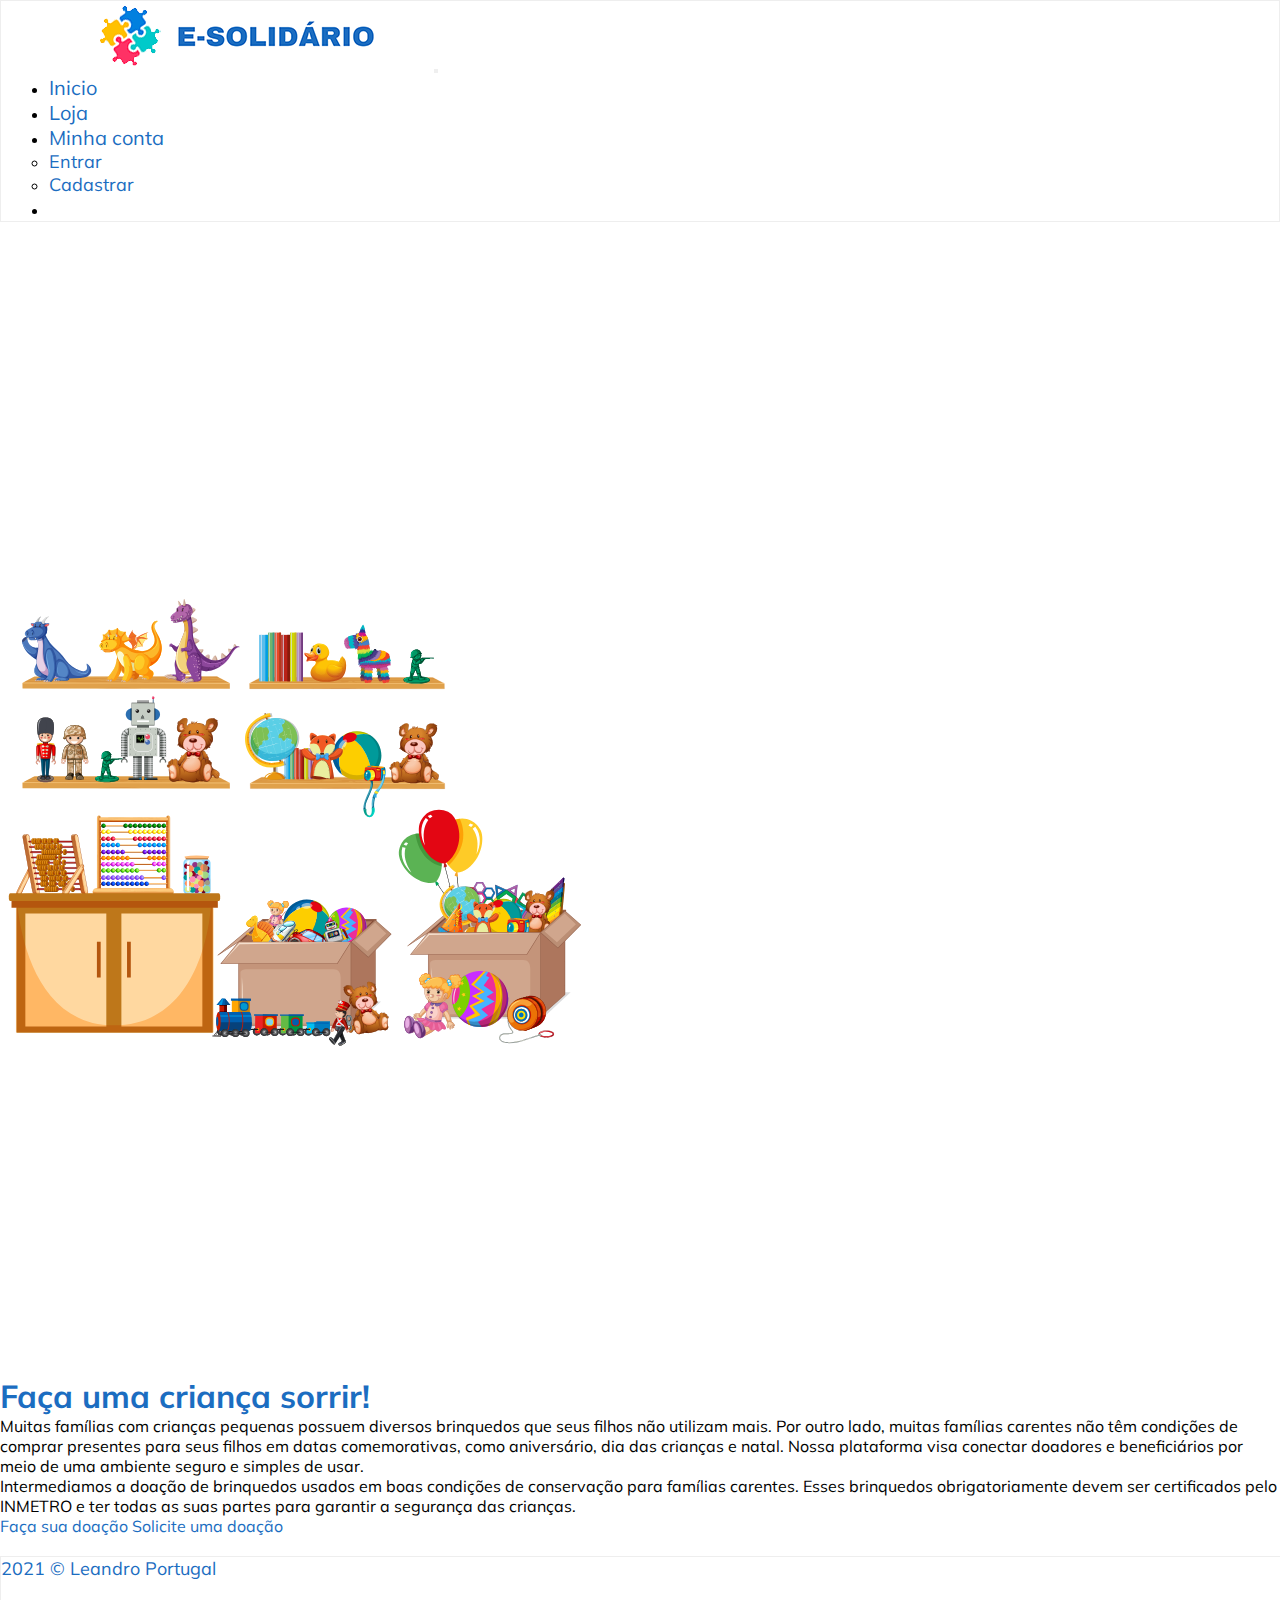
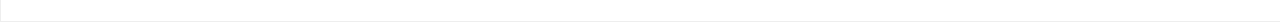
<file: index.html>
<!DOCTYPE html>
<html lang="pt-br">
<head>
    <meta charset="UTF-8">
    <meta http-equiv="X-UA-Compatible" content="IE=edge">
    <meta name="viewport" content="width=device-width, initial-scale=1.0">
    <title>e-Solidário</title>
    <link rel="stylesheet" href="https://use.fontawesome.com/releases/v5.15.4/css/all.css" integrity="sha384-DyZ88mC6Up2uqS4h/KRgHuoeGwBcD4Ng9SiP4dIRy0EXTlnuz47vAwmeGwVChigm" crossorigin="anonymous">
    <link href="https://cdn.jsdelivr.net/npm/bootstrap@5.1.1/dist/css/bootstrap.min.css" rel="stylesheet" integrity="sha384-F3w7mX95PdgyTmZZMECAngseQB83DfGTowi0iMjiWaeVhAn4FJkqJByhZMI3AhiU" crossorigin="anonymous">
    <link rel="preconnect" href="https://fonts.googleapis.com">
    <link rel="preconnect" href="https://fonts.gstatic.com" crossorigin>
    <link href="https://fonts.googleapis.com/css2?family=Mulish:wght@200;300;400;700&display=swap" rel="stylesheet">
    <link rel="stylesheet" href="assets/css/app.css">

</head>
<header>


    <nav class="navbar navbar-expand-lg navbar-light navigation">
        <div class="container-fluid">
            <a class="navbar-brand navigation" href="index.html">
                <img class="img-fluid"src="assets/img/logo.png" alt="" >
            </a>
            <button class="navbar-toggler" type="button" data-bs-toggle="collapse" data-bs-target="#navbarSupportedContent" aria-controls="navbarSupportedContent" aria-expanded="false" aria-label="Toggle navigation">
                <span class="navbar-toggler-icon"></span>
            </button>
            <div class="collapse navbar-collapse ml-auto" id="navbarSupportedContent">
                <ul class="navbar-nav d-inline-flex mt-2 mt-md-0 ms-md-auto" >
                    <li class="nav-item">
                        <a class="nav-link" href="index.html">Inicio</a>
                    </li>
                    <li class="nav-item">
                        <a class="nav-link" href="loja.html">Loja</a>
                    </li>
                    <li class="nav-item dropdown">
                        <a class="nav-link dropdown-toggle " href="#" id="navbarDropdown" role="button" data-bs-toggle="dropdown" aria-expanded="false">
                            Minha conta
                        </a>
                        <ul class="dropdown-menu" aria-labelledby="navbarDropdown">
                         
                                <li><a class="dropdown-item" href="login.html">Entrar</a></li>
                                <li><a class="dropdown-item" href="cadastro.html">Cadastrar</a></li>
                   
                        </ul>
                    </li>
                    <li class="nav-item">
                        <a class="nav-link" href=""><i class="fab fa-shopify"></i></a>
                    </li>
                </ul>

            </div>
        </div>
    </nav>

</header>
<body>

    <section id="home" class="main-content">
        <div class="container col-xxl-8 px-5 py-5">
            <div class="row flex-lg-row-reverse align-items-center g-5 py-5">
                <div class="col-10 col-sm-8 col-lg-6 text-center">
                    <img src="assets/img/toys.svg" class="mx-lg-auto img-fluid " width="590" height="1100" loading="lazy">
                </div>
                <div class="col-lg-6">
                    <h1 class="display-5 fw-bold lh-1 mb-3">Faça uma criança sorrir!</h1>
                    <p class="lead">Muitas famílias com crianças pequenas possuem diversos brinquedos que seus filhos não utilizam mais. Por outro lado, muitas famílias carentes não têm condições de comprar presentes para seus filhos em datas comemorativas, como aniversário, dia das crianças e natal. Nossa plataforma visa conectar doadores e beneficiários por meio de uma ambiente seguro e simples de usar.</p>
                    <p class="lead">Intermediamos a doação de brinquedos usados em boas condições de conservação para famílias carentes. Esses brinquedos obrigatoriamente devem ser certificados pelo INMETRO e ter todas as suas partes para garantir a segurança das crianças.</p>
                    <div class="d-grid gap-2 d-md-flex justify-content-md-start">
                        <a class="btn btn-primary btn-md px-4" href="#">Faça sua doação</a>
                        <a class="btn btn-primary btn-md px-4" href="#">Solicite uma doação</a>
                    </div>
                </div>
            </div>
        </div>
    </section>





<footer class="footer py-3 text-center shadow-sm fixed-bottom">
    <div class="container">
        <p>2021 &copy; Leandro Portugal</p>


    </div>
</footer>

<script src="https://cdn.jsdelivr.net/npm/@popperjs/core@2.10.2/dist/umd/popper.min.js" integrity="sha384-7+zCNj/IqJ95wo16oMtfsKbZ9ccEh31eOz1HGyDuCQ6wgnyJNSYdrPa03rtR1zdB" crossorigin="anonymous"></script>
<script src="https://cdn.jsdelivr.net/npm/bootstrap@5.1.3/dist/js/bootstrap.min.js" integrity="sha384-QJHtvGhmr9XOIpI6YVutG+2QOK9T+ZnN4kzFN1RtK3zEFEIsxhlmWl5/YESvpZ13" crossorigin="anonymous"></script>
<script type="text/javascript" src="assets/js/register.js"></script>

</body>
</html>
</file>
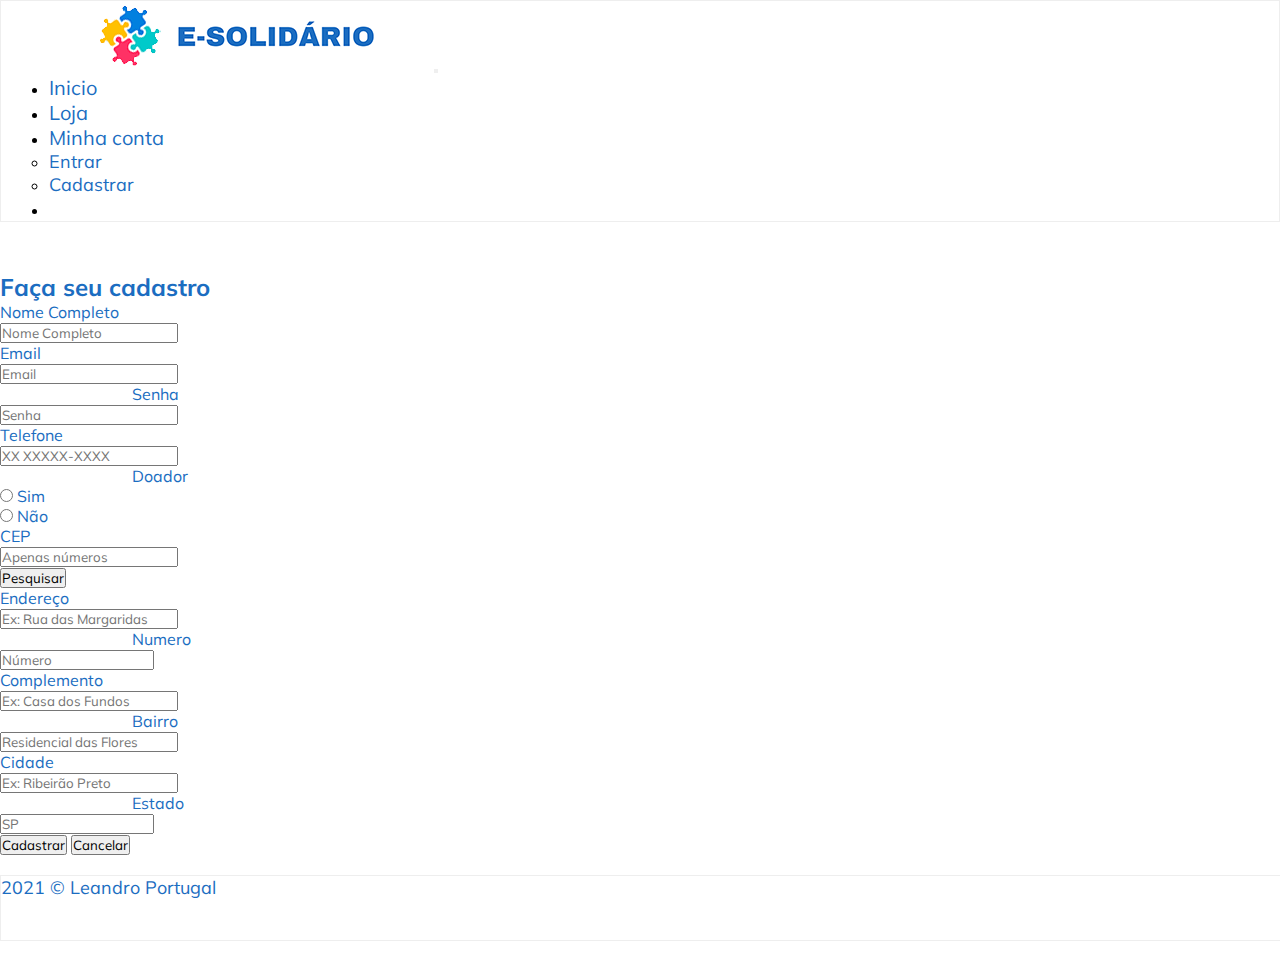
<file: cadastro.html>
<!DOCTYPE html>
<html lang="pt-br">
<head>
    <meta charset="UTF-8">
    <meta http-equiv="X-UA-Compatible" content="IE=edge">
    <meta name="viewport" content="width=device-width, initial-scale=1.0">
    <title>e-Solidário</title>
    <link rel="stylesheet" href="https://use.fontawesome.com/releases/v5.15.4/css/all.css" integrity="sha384-DyZ88mC6Up2uqS4h/KRgHuoeGwBcD4Ng9SiP4dIRy0EXTlnuz47vAwmeGwVChigm" crossorigin="anonymous">
    <link href="https://cdn.jsdelivr.net/npm/bootstrap@5.1.1/dist/css/bootstrap.min.css" rel="stylesheet" integrity="sha384-F3w7mX95PdgyTmZZMECAngseQB83DfGTowi0iMjiWaeVhAn4FJkqJByhZMI3AhiU" crossorigin="anonymous">
    <link rel="preconnect" href="https://fonts.googleapis.com">
    <link rel="preconnect" href="https://fonts.gstatic.com" crossorigin>
    <link href="https://fonts.googleapis.com/css2?family=Mulish:wght@200;300;400;700&display=swap" rel="stylesheet">
    <link rel="stylesheet" href="assets/css/app.css">

</head>
<header>


    <nav class="navbar navbar-expand-lg navbar-light navigation">
        <div class="container-fluid">
            <a class="navbar-brand navigation" href="#">
                <img class="img-fluid"src="assets/img/logo.png" alt="" >
            </a>
            <button class="navbar-toggler" type="button" data-bs-toggle="collapse" data-bs-target="#navbarSupportedContent" aria-controls="navbarSupportedContent" aria-expanded="false" aria-label="Toggle navigation">
                <span class="navbar-toggler-icon"></span>
            </button>
            <div class="collapse navbar-collapse ml-auto" id="navbarSupportedContent">
                <ul class="navbar-nav d-inline-flex mt-2 mt-md-0 ms-md-auto" >
                    <li class="nav-item">
                        <a class="nav-link" href="index.html">Inicio</a>
                    </li>
                    <li class="nav-item">
                        <a class="nav-link" href="loja.html">Loja</a>
                    </li>
                    <li class="nav-item dropdown">
                        <a class="nav-link dropdown-toggle " href="#" id="navbarDropdown" role="button" data-bs-toggle="dropdown" aria-expanded="false">
                            Minha conta
                        </a>
                        <ul class="dropdown-menu" aria-labelledby="navbarDropdown">
                         
                                <li><a class="dropdown-item" href="login.html">Entrar</a></li>
                                <li><a class="dropdown-item" href="cadastro.html">Cadastrar</a></li>
                   
                        </ul>
                    </li>
                    <li class="nav-item">
                        <a class="nav-link" href=""><i class="fab fa-shopify"></i></a>
                    </li>
                </ul>

            </div>
        </div>
    </nav>

</header>
<body>
    <div class="main-content">
        <div class="container">
            <form method="" action="">

    
                <h2 class="mb-4">Faça seu cadastro</h2>
                <div class="form-group row mb-2">
                    <label for="name" class="col-sm-2 col-form-label mr-n1">Nome Completo</label>
                    <div class="col-sm-10">
                        <input type="text"  name="name" class="form-control" id="name" placeholder="Nome Completo">
                    </div>
                </div>
    
                <div class="form-group row mb-2">
                    <label for="email" class="col-sm-2 col-form-label mr-n1">Email</label>
                    <div class="col-sm-4">
                        <input type="email" name="email" class="form-control" id="email" placeholder="Email">
                    </div>
                    <label for="password" class="col-sm-2 col-form-label pl-1">Senha</label>
                    <div class="col-sm-4">
                        <input type="password" name="password" class="form-control " id="password" placeholder="Senha">
                    </div>
                </div>
    
                <div class="form-group row mb-2">
                    <label for="phone"  class="col-sm-2 col-form-label mr-n1">Telefone</label>
                    <div class="col-sm-4">
                        <input type="text" name="phone" class="form-control" id="phone" placeholder="XX XXXXX-XXXX">
                    </div>
                    <legend class="col-form-label col-sm-2 pt-0 pl-1">Doador</legend>
                    <div class="col-sm-4">
                        <div class="form-check">
                            <input class="form-check-input" type="radio" name="donor" id="donor" value="yes">
                            <label class="form-check-label" for="donor">Sim</label>
                        </div>
                        <div class="form-check">
                            <input class="form-check-input" type="radio" name="donor" id="donor" value="not">
                            <label class="form-check-label" for="donor">Não</label>
                        </div>
                    </div>
                </div>
    
                <div class="form-group row mb-2">
                    <label for="cep" class="col-sm-2 col-form-label mr-n1">CEP</label>
                    <div class="col-sm-4">
                        <input type="text"  name="cep" class="form-control" id="cep" placeholder="Apenas números" maxlength="8" pattern="[0-9]+$">
                    </div>
                    <div class="col-sm-2">
                        <button type="button" class="btn btn-outline-success btn-mob" onclick="codeSearch(cep.value)">Pesquisar</button>
                    </div>
                </div>
    
                <div class="form-group row mb-2">
                    <label for="street" class="col-sm-2 col-form-label mr-n1">Endereço</label>
                    <div class="col-sm-4">
                        <input type="text" name="street" class="form-control" id="street" placeholder="Ex: Rua das Margaridas">
                    </div>
                    <label for="number" class="col-sm-2 col-form-label pl-1 ">Numero</label>
                    <div class="col-sm-2">
                        <input type="text" name="numero" class="form-control adress" id="number" placeholder="Número">
                    </div>
                </div>
    
                <div class="form-group row mb-2">
                    <label for="complement" class="col-sm-2 col-form-label mr-n1">Complemento</label>
                    <div class="col-sm-4">
                        <input type="text" name="complement" class="form-control" id="complement" placeholder="Ex: Casa dos Fundos">
                    </div>
                    <label for="neighborhood" class="col-sm-2 col-form-label pl-1">Bairro</label>
                    <div class="col-sm-4">
                        <input type="text" name="neighborhood" class="form-control " id="neighborhood" placeholder="Residencial das Flores">
                    </div>
                </div>
    
                <div class="form-group row mb-2">
                    <label for="city" class="col-sm-2 col-form-label mr-n1">Cidade</label>
                    <div class="col-sm-4">
                        <input type="text" name="city" class="form-control" id="city" placeholder="Ex: Ribeirão Preto">
                    </div>
                    <label for="state" class="col-sm-2 col-form-label pl-1 ">Estado</label>
                    <div class="col-sm-2">
                        <input type="text" name="state" class="form-control adress" id="state" placeholder="SP" maxlength="2">
                    </div>
                </div>
    
                <div class="form-group row mt-3">
                    <label for="register" class="col-sm-2 col-form-label mr-n1"></label>
                    <div class="col-sm-4">
                        <button id="register" name="register" class="btn btn-outline-success" type="Submit">Cadastrar</button>
                        <button id="cancel" name="cancel" class="btn btn-outline-danger" type="Reset">Cancelar</button>
                    </div>
    
                </div>
    
    
            </form>
    
        </div>
    </div>




<footer class="footer py-3 text-center shadow-sm fixed-bottom">
    <div class="container">
        <p>2021 &copy; Leandro Portugal</p>


    </div>
</footer>

<script src="https://cdn.jsdelivr.net/npm/@popperjs/core@2.10.2/dist/umd/popper.min.js" integrity="sha384-7+zCNj/IqJ95wo16oMtfsKbZ9ccEh31eOz1HGyDuCQ6wgnyJNSYdrPa03rtR1zdB" crossorigin="anonymous"></script>
<script src="https://cdn.jsdelivr.net/npm/bootstrap@5.1.3/dist/js/bootstrap.min.js" integrity="sha384-QJHtvGhmr9XOIpI6YVutG+2QOK9T+ZnN4kzFN1RtK3zEFEIsxhlmWl5/YESvpZ13" crossorigin="anonymous"></script>
<script type="text/javascript" src="assets/js/register.js"></script>

</body>
</html>
</file>
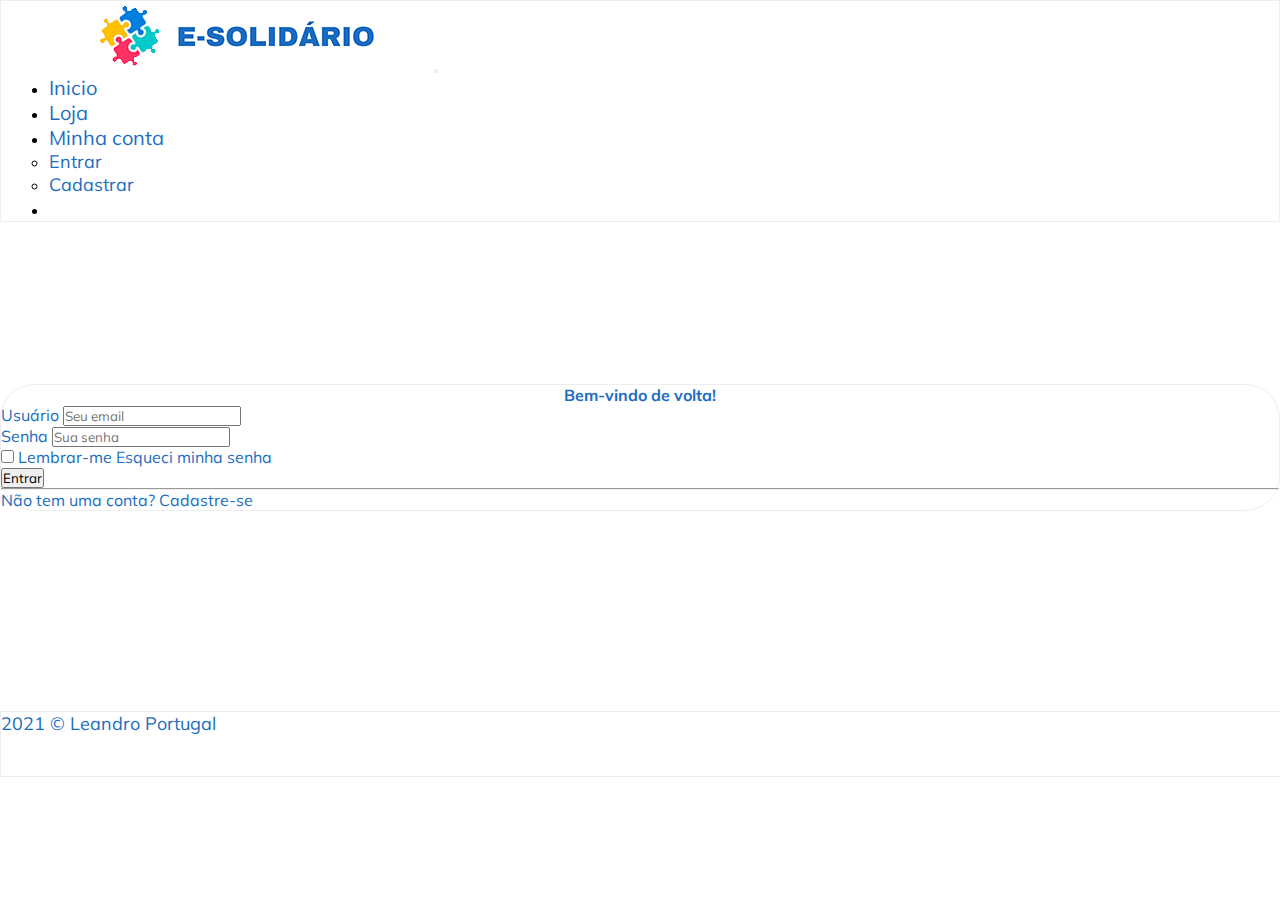
<file: login.html>
<!DOCTYPE html>
<html lang="pt-br">
<head>
    <meta charset="UTF-8">
    <meta http-equiv="X-UA-Compatible" content="IE=edge">
    <meta name="viewport" content="width=device-width, initial-scale=1.0">
    <title>e-Solidário</title>
    <link rel="stylesheet" href="https://use.fontawesome.com/releases/v5.15.4/css/all.css" integrity="sha384-DyZ88mC6Up2uqS4h/KRgHuoeGwBcD4Ng9SiP4dIRy0EXTlnuz47vAwmeGwVChigm" crossorigin="anonymous">
    <link href="https://cdn.jsdelivr.net/npm/bootstrap@5.1.1/dist/css/bootstrap.min.css" rel="stylesheet" integrity="sha384-F3w7mX95PdgyTmZZMECAngseQB83DfGTowi0iMjiWaeVhAn4FJkqJByhZMI3AhiU" crossorigin="anonymous">
    <link rel="preconnect" href="https://fonts.googleapis.com">
    <link rel="preconnect" href="https://fonts.gstatic.com" crossorigin>
    <link href="https://fonts.googleapis.com/css2?family=Mulish:wght@200;300;400;700&display=swap" rel="stylesheet">
    <link rel="stylesheet" href="assets/css/app.css">

</head>
<header>


    <nav class="navbar navbar-expand-lg navbar-light navigation">
        <div class="container-fluid">
            <a class="navbar-brand navigation" href="#">
                <img class="img-fluid"src="assets/img/logo.png" alt="" >
            </a>
            <button class="navbar-toggler" type="button" data-bs-toggle="collapse" data-bs-target="#navbarSupportedContent" aria-controls="navbarSupportedContent" aria-expanded="false" aria-label="Toggle navigation">
                <span class="navbar-toggler-icon"></span>
            </button>
            <div class="collapse navbar-collapse ml-auto" id="navbarSupportedContent">
                <ul class="navbar-nav d-inline-flex mt-2 mt-md-0 ms-md-auto" >
                    <li class="nav-item">
                        <a class="nav-link" href="index.html">Inicio</a>
                    </li>
                    <li class="nav-item">
                        <a class="nav-link" href="loja.html">Loja</a>
                    </li>
                    <li class="nav-item dropdown">
                        <a class="nav-link dropdown-toggle " href="#" id="navbarDropdown" role="button" data-bs-toggle="dropdown" aria-expanded="false">
                            Minha conta
                        </a>
                        <ul class="dropdown-menu" aria-labelledby="navbarDropdown">
                         
                                <li><a class="dropdown-item" href="login.html">Entrar</a></li>
                                <li><a class="dropdown-item" href="cadastro.html">Cadastrar</a></li>
                   
                        </ul>
                    </li>
                    <li class="nav-item">
                        <a class="nav-link" href=""><i class="fab fa-shopify"></i></a>
                    </li>
                </ul>

            </div>
        </div>
    </nav>

</header>
<body>

    <div class=main-content-login>
        <div class="container">
               <div class="row">
                   <div class="col-md-4 offset-md-4">
                       <div class="login-form mt-4 p-4">
                           <form action="" method="post" class="row g-3">
                 
                               <h4>Bem-vindo de volta!</h4>
                               <div class="col-12">
                                   <label>Usuário</label>
                                   <input type="email" name="email" class="form-control" placeholder="Seu email">
                               </div>
                               <div class="col-12">
                                   <label>Senha</label>
                                   <input type="password" name="password" class="form-control" placeholder="Sua senha">
                               </div>
                               <div class="col-12">
                                   <div class="form-check">
                                       <input class="form-check-input" type="checkbox" id="rememberMe">
                                       <label class="form-check-label" for="rememberMe"> Lembrar-me</label>
                                       <a href="#" class="float-end">Esqueci minha senha </a>
                                   </div>
                               </div>
                               <div class="col-12">
                                   <button type="submit" class="btn btn-primary  col-12">Entrar</button>
                               </div>
                           </form>
                           <hr class="mt-4">
                           <div class="col-12">
                               <p class="text-center mb-0">Não tem uma conta? <a href="cadastro.html">Cadastre-se</a></p>
                           </div>
                       </div>
                   </div>
               </div>
           </div>
        </div>





<footer class="footer py-3 text-center shadow-sm fixed-bottom">
    <div class="container">
        <p>2021 &copy; Leandro Portugal</p>


    </div>
</footer>

<script src="https://cdn.jsdelivr.net/npm/@popperjs/core@2.10.2/dist/umd/popper.min.js" integrity="sha384-7+zCNj/IqJ95wo16oMtfsKbZ9ccEh31eOz1HGyDuCQ6wgnyJNSYdrPa03rtR1zdB" crossorigin="anonymous"></script>
<script src="https://cdn.jsdelivr.net/npm/bootstrap@5.1.3/dist/js/bootstrap.min.js" integrity="sha384-QJHtvGhmr9XOIpI6YVutG+2QOK9T+ZnN4kzFN1RtK3zEFEIsxhlmWl5/YESvpZ13" crossorigin="anonymous"></script>
<script type="text/javascript" src="assets/js/register.js"></script>

</body>
</html>
</file>
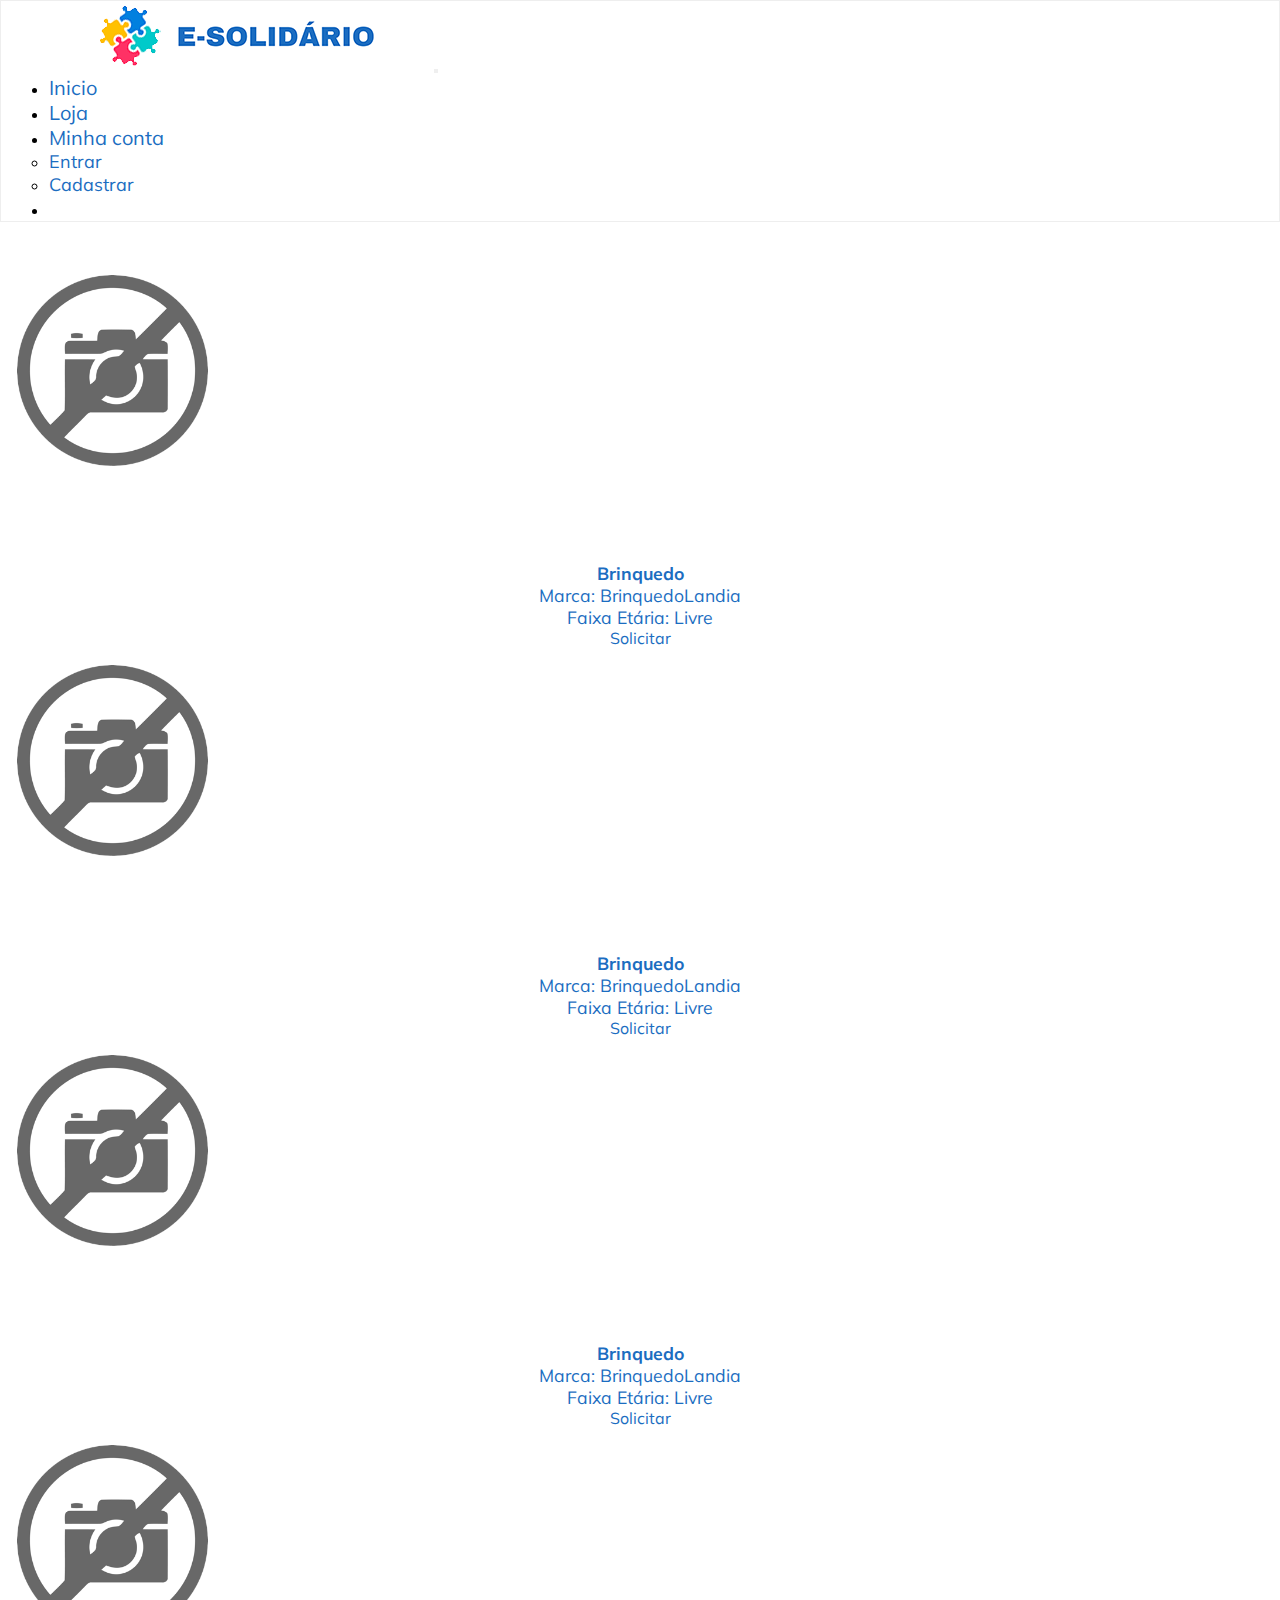
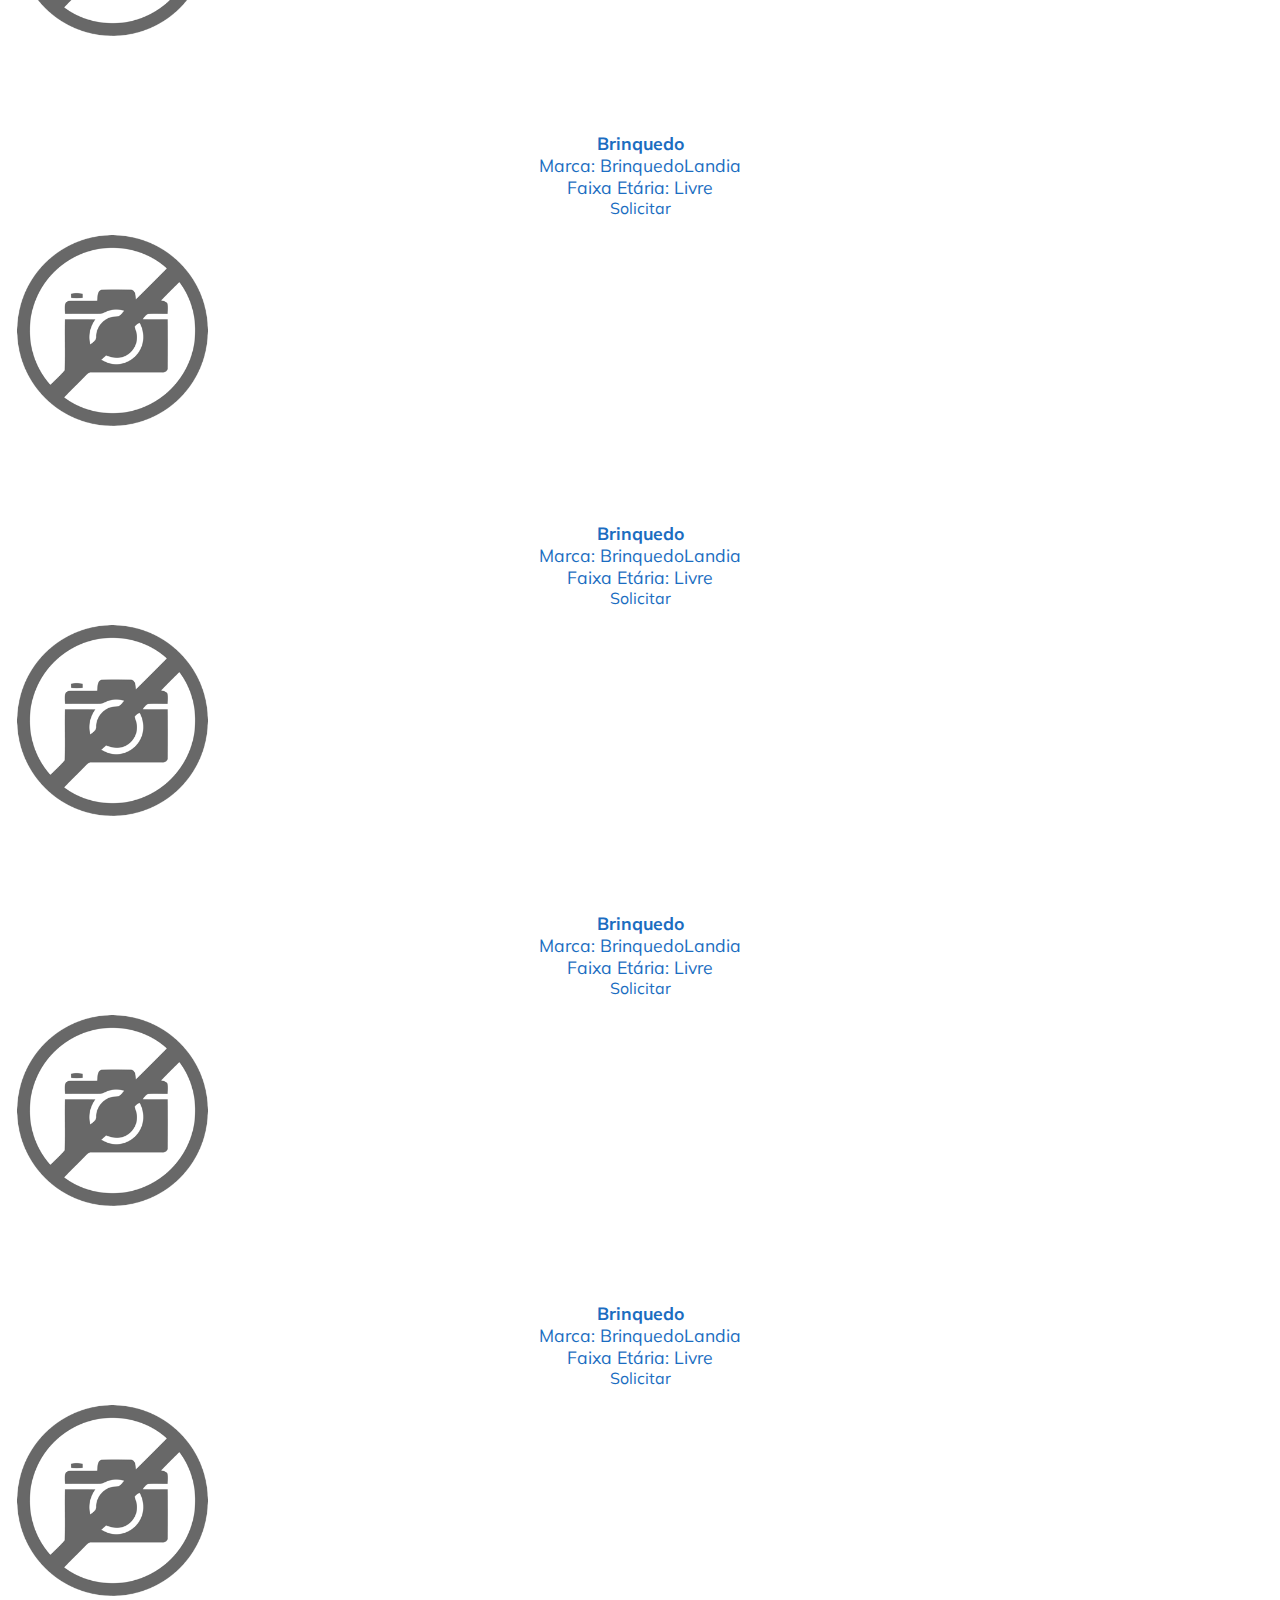
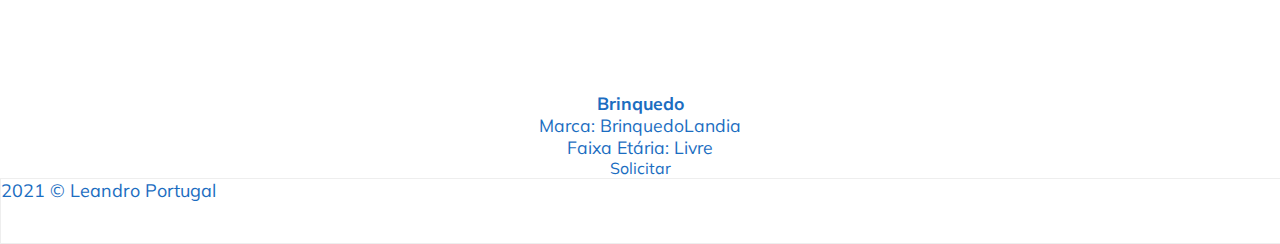
<file: loja.html>
<!DOCTYPE html>
<html lang="pt-br">
<head>
    <meta charset="UTF-8">
    <meta http-equiv="X-UA-Compatible" content="IE=edge">
    <meta name="viewport" content="width=device-width, initial-scale=1.0">
    <title>e-Solidário</title>
    <link rel="stylesheet" href="https://use.fontawesome.com/releases/v5.15.4/css/all.css" integrity="sha384-DyZ88mC6Up2uqS4h/KRgHuoeGwBcD4Ng9SiP4dIRy0EXTlnuz47vAwmeGwVChigm" crossorigin="anonymous">
    <link href="https://cdn.jsdelivr.net/npm/bootstrap@5.1.1/dist/css/bootstrap.min.css" rel="stylesheet" integrity="sha384-F3w7mX95PdgyTmZZMECAngseQB83DfGTowi0iMjiWaeVhAn4FJkqJByhZMI3AhiU" crossorigin="anonymous">
    <link rel="preconnect" href="https://fonts.googleapis.com">
    <link rel="preconnect" href="https://fonts.gstatic.com" crossorigin>
    <link href="https://fonts.googleapis.com/css2?family=Mulish:wght@200;300;400;700&display=swap" rel="stylesheet">
    <link rel="stylesheet" href="assets/css/app.css">

</head>
<header>


    <nav class="navbar navbar-expand-lg navbar-light navigation">
        <div class="container-fluid">
            <a class="navbar-brand navigation" href="#">
                <img class="img-fluid"src="assets/img/logo.png" alt="" >
            </a>
            <button class="navbar-toggler" type="button" data-bs-toggle="collapse" data-bs-target="#navbarSupportedContent" aria-controls="navbarSupportedContent" aria-expanded="false" aria-label="Toggle navigation">
                <span class="navbar-toggler-icon"></span>
            </button>
            <div class="collapse navbar-collapse ml-auto" id="navbarSupportedContent">
                <ul class="navbar-nav d-inline-flex mt-2 mt-md-0 ms-md-auto" >
                    <li class="nav-item">
                        <a class="nav-link" href="index.html">Inicio</a>
                    </li>
                    <li class="nav-item">
                        <a class="nav-link" href="loja.html">Loja</a>
                    </li>
                    <li class="nav-item dropdown">
                        <a class="nav-link dropdown-toggle " href="#" id="navbarDropdown" role="button" data-bs-toggle="dropdown" aria-expanded="false">
                            Minha conta
                        </a>
                        <ul class="dropdown-menu" aria-labelledby="navbarDropdown">
                         
                                <li><a class="dropdown-item" href="login.html">Entrar</a></li>
                                <li><a class="dropdown-item" href="cadastro.html">Cadastrar</a></li>
                   
                        </ul>
                    </li>
                    <li class="nav-item">
                        <a class="nav-link" href=""><i class="fab fa-shopify"></i></a>
                    </li>
                </ul>

            </div>
        </div>
    </nav>

</header>
<body>

    <div class="container  col-xxl-8 px-5 py-5 main-content-store">

 
     
     
            <div class="row mb-5">
    
            <div class="col-sm-12 col-md-6 col-lg-3 mb-3">
                    <div class="card">
                        <img src="assets/img/notfound.png" alt="" class="card-img-top image-resize">
                        <div class="card-body">
                            <h6 class="card-title">Brinquedo</h6>
                            <p class="card-title">Marca: BrinquedoLandia</p>
                            <p class="card-title">Faixa Etária: Livre</p>
                            <div class="bt-container">
                            <a href="" class="btn col-12 btn-outline-primary ">Solicitar</a>
                         </div>
                        </div>
                    </div>
                </div>          



            <div class="col-sm-12 col-md-6 col-lg-3 mb-3">
                <div class="card">
                    <img src="assets/img/notfound.png" alt="" class="card-img-top image-resize">
                    <div class="card-body">
                        <h6 class="card-title">Brinquedo</h6>
                        <p class="card-title">Marca: BrinquedoLandia</p>
                        <p class="card-title">Faixa Etária: Livre</p>
                        <div class="bt-container">
                        <a href="" class="btn col-12 btn-outline-primary ">Solicitar</a>
                     </div>
                    </div>
                </div>
            </div>   


            <div class="col-sm-12 col-md-6 col-lg-3 mb-3">
                <div class="card">
                    <img src="assets/img/notfound.png" alt="" class="card-img-top image-resize">
                    <div class="card-body">
                        <h6 class="card-title">Brinquedo</h6>
                        <p class="card-title">Marca: BrinquedoLandia</p>
                        <p class="card-title">Faixa Etária: Livre</p>
                        <div class="bt-container">
                        <a href="" class="btn col-12 btn-outline-primary ">Solicitar</a>
                     </div>
                    </div>
                </div>
            </div>          



        <div class="col-sm-12 col-md-6 col-lg-3 mb-3">
            <div class="card">
                <img src="assets/img/notfound.png" alt="" class="card-img-top image-resize">
                <div class="card-body">
                    <h6 class="card-title">Brinquedo</h6>
                    <p class="card-title">Marca: BrinquedoLandia</p>
                    <p class="card-title">Faixa Etária: Livre</p>
                    <div class="bt-container">
                    <a href="" class="btn col-12 btn-outline-primary ">Solicitar</a>
                 </div>
                </div>
            </div>
        </div>  

            
        <div class="col-sm-12 col-md-6 col-lg-3 mb-3">
            <div class="card">
                <img src="assets/img/notfound.png" alt="" class="card-img-top image-resize">
                <div class="card-body">
                    <h6 class="card-title">Brinquedo</h6>
                    <p class="card-title">Marca: BrinquedoLandia</p>
                    <p class="card-title">Faixa Etária: Livre</p>
                    <div class="bt-container">
                    <a href="" class="btn col-12 btn-outline-primary ">Solicitar</a>
                 </div>
                </div>
            </div>
        </div>          



    <div class="col-sm-12 col-md-6 col-lg-3 mb-3">
        <div class="card">
            <img src="assets/img/notfound.png" alt="" class="card-img-top image-resize">
            <div class="card-body">
                <h6 class="card-title">Brinquedo</h6>
                <p class="card-title">Marca: BrinquedoLandia</p>
                <p class="card-title">Faixa Etária: Livre</p>
                <div class="bt-container">
                <a href="" class="btn col-12 btn-outline-primary ">Solicitar</a>
             </div>
            </div>
        </div>
    </div>   


    <div class="col-sm-12 col-md-6 col-lg-3 mb-3">
        <div class="card">
            <img src="assets/img/notfound.png" alt="" class="card-img-top image-resize">
            <div class="card-body">
                <h6 class="card-title">Brinquedo</h6>
                <p class="card-title">Marca: BrinquedoLandia</p>
                <p class="card-title">Faixa Etária: Livre</p>
                <div class="bt-container">
                <a href="" class="btn col-12 btn-outline-primary ">Solicitar</a>
             </div>
            </div>
        </div>
    </div>          



<div class="col-sm-12 col-md-6 col-lg-3 mb-3">
    <div class="card">
        <img src="assets/img/notfound.png" alt="" class="card-img-top image-resize">
        <div class="card-body">
            <h6 class="card-title">Brinquedo</h6>
            <p class="card-title">Marca: BrinquedoLandia</p>
            <p class="card-title">Faixa Etária: Livre</p>
            <div class="bt-container">
            <a href="" class="btn col-12 btn-outline-primary ">Solicitar</a>
         </div>
        </div>
    </div>
</div>  

        </div>
     




<footer class="footer py-3 text-center shadow-sm fixed-bottom">
    <div class="container">
        <p>2021 &copy; Leandro Portugal</p>


    </div>
</footer>

<script src="https://cdn.jsdelivr.net/npm/@popperjs/core@2.10.2/dist/umd/popper.min.js" integrity="sha384-7+zCNj/IqJ95wo16oMtfsKbZ9ccEh31eOz1HGyDuCQ6wgnyJNSYdrPa03rtR1zdB" crossorigin="anonymous"></script>
<script src="https://cdn.jsdelivr.net/npm/bootstrap@5.1.3/dist/js/bootstrap.min.js" integrity="sha384-QJHtvGhmr9XOIpI6YVutG+2QOK9T+ZnN4kzFN1RtK3zEFEIsxhlmWl5/YESvpZ13" crossorigin="anonymous"></script>
<script type="text/javascript" src="assets/js/register.js"></script>

</body>
</html>
</file>
<file: assets/css/app.css>
* {
    margin: 0rem;
    padding: 0rem;
    font-family: 'Mulish', sans-serif; 
    
}

html,body{

    height: 100%;
}


thead,tr{

    text-align: center;
}

tbody,tr{

    text-align: center;
}


legend,label,h2,h1{

    color: #1b6dc1;
}


h4 {
    color: #fff;
}

h6{
    text-align: center;
}

.footer {
    color: #1b6dc1;
    
    bottom:0;
    width:100%;
    background-color:#FFF;
    border: solid 0.063rem #eee;
    font-size: 1.125rem;
    height: 4rem;


}

.admin{

    text-align: right;
}
.navbar-light{

    background-color: #fff;
    border: solid 0.063rem #eee;

}

.image-resize{

    width: auto;
    height: 300px;
    
    object-fit: scale-down;
}

.store{

    margin-top: 3.125rem;
}

.main-content{

    margin-top: 3.125rem;
    margin-bottom:  1.25rem;
}

.main-content-store{

    margin-top: 2.25rem;
    margin-bottom:  4.25rem;
    color: #1b6dc1;
}

.bt-container {
    text-align: center;

}

.navbar-nav > li >a{
    color: #1b6dc1 !important;
    font-size: 1.25rem;
}

.dropdown-item{

    font-size: 1.125rem;
}
.dropdown-item:hover{
    color: #1b6dc1 !important;
    font-size: 1.125rem;
}

.login-form{

    border: 0.063rem solid #eee;
    border-radius: 2.188rem;
}

h4{
    color: #1b6dc1;
    text-align: center;
}

a {
    text-decoration: none;
    color:  #1b6dc1;
}

.main-content-login{

    margin-top: 10.125rem;
    margin-bottom: 12.5rem;
    color: #1b6dc1;

}

.navigation{

    padding-right: 3rem;
    padding-left: 3rem;
}
.mr-n1 {
    margin-right: -4.25rem !important;
}

.mr-n2 {
    margin-right: -8rem !important;
}
.pl-1{
    padding-left: 8.25rem !important;
}

.adress {
    width: 9.375rem;
}

.card-title{

    text-align: center !important;
    font-size: 1.1rem !important;
    color: #1b6dc1 !important;
}
.card-text{

    text-align: center !important;
    font-size: 2rem !important;
    color: #1b6dc1 !important;
}



@media only screen  and (max-width: 49.938rem) {
    .lead{
        font-size: 0.8rem;
    }

    .navigation{

        padding-right: 0rem;
        padding-left: 0rem;
    }

    .mr-n2 {
    margin-right: 0rem !important;
    }

    .mr-n1 {
        margin-right: 0rem !important;
    }

    .pl-1{
        padding-left: 0.9rem !important;
    }

    .btn-mob{
        margin-top: 1rem;
    }

    .main-content-login{

        margin-top: 7rem;
        margin-bottom: 15rem;
        color: #1b6dc1;
        font-size: 0.8rem;
    }

    .footer {
    
        position: relative;
        margin-bottom: 0;

        
       
    }
  
    .main-content{

        margin-top: 1.125rem;
        margin-bottom:  1.25rem;
    }

    .store{

        margin-top: 1rem;
        
    }

    .mypic{

        width:300px;
        height:auto;
    }

    .img-fluid{

        width: 9.25rem;
    }
}
</file>
